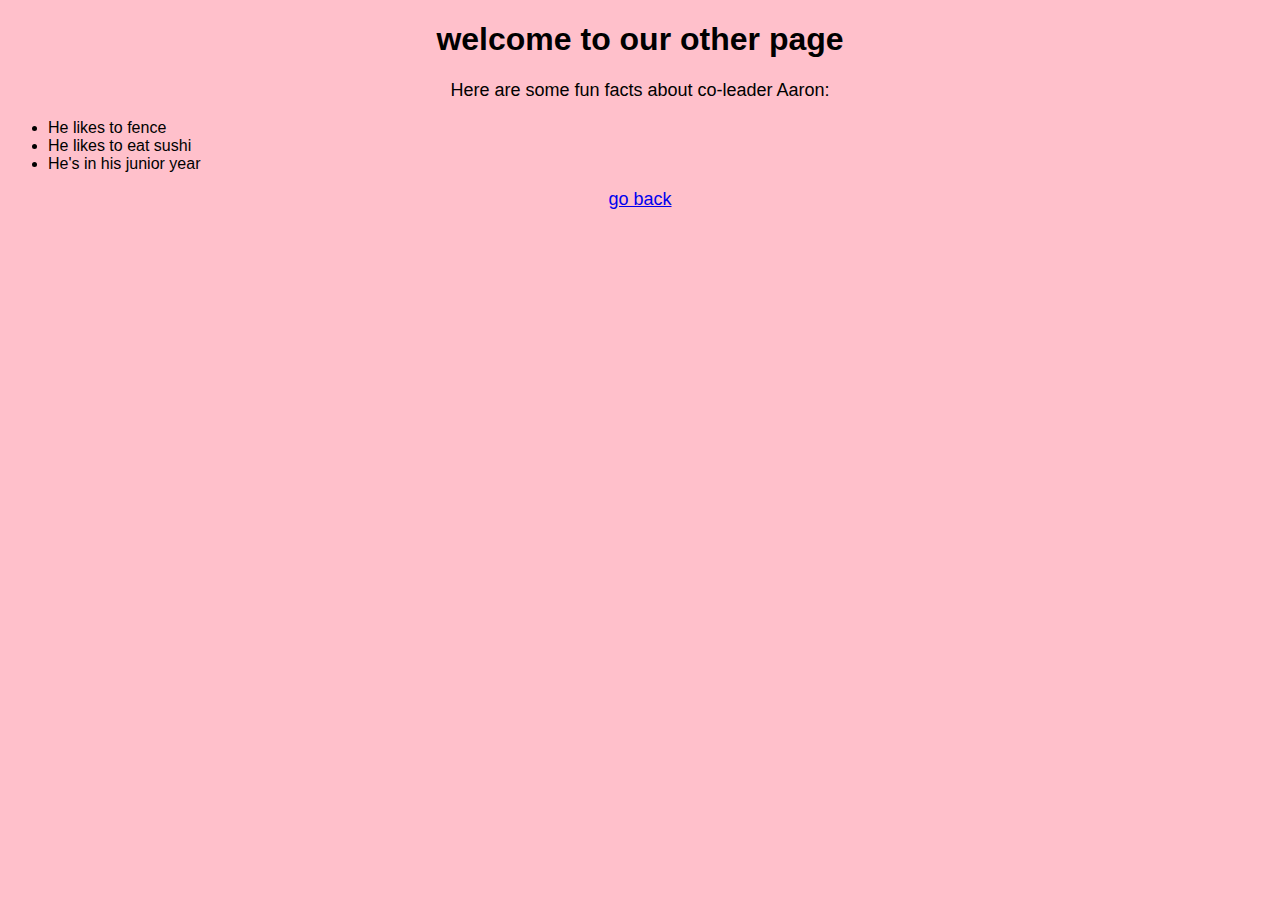
<file: page1.html>
<!DOCTYPE html>
<html>
    <head>
        <link href="styles.css" rel = "stylesheet">
        <link rel="icon" href="images/flag-orpheus-top.png">

    </head>
    <body>
        <h1>welcome to our other page</h1>
        <p>Here are some fun facts about co-leader Aaron:</p>
        <ul>
            <li>He likes to fence</li>
            <li>He likes to eat sushi</li>
            <li>He's in his junior year</li>
        </ul>
        <a href = "index.html">go back</a>
    </body>
</html>
</file>
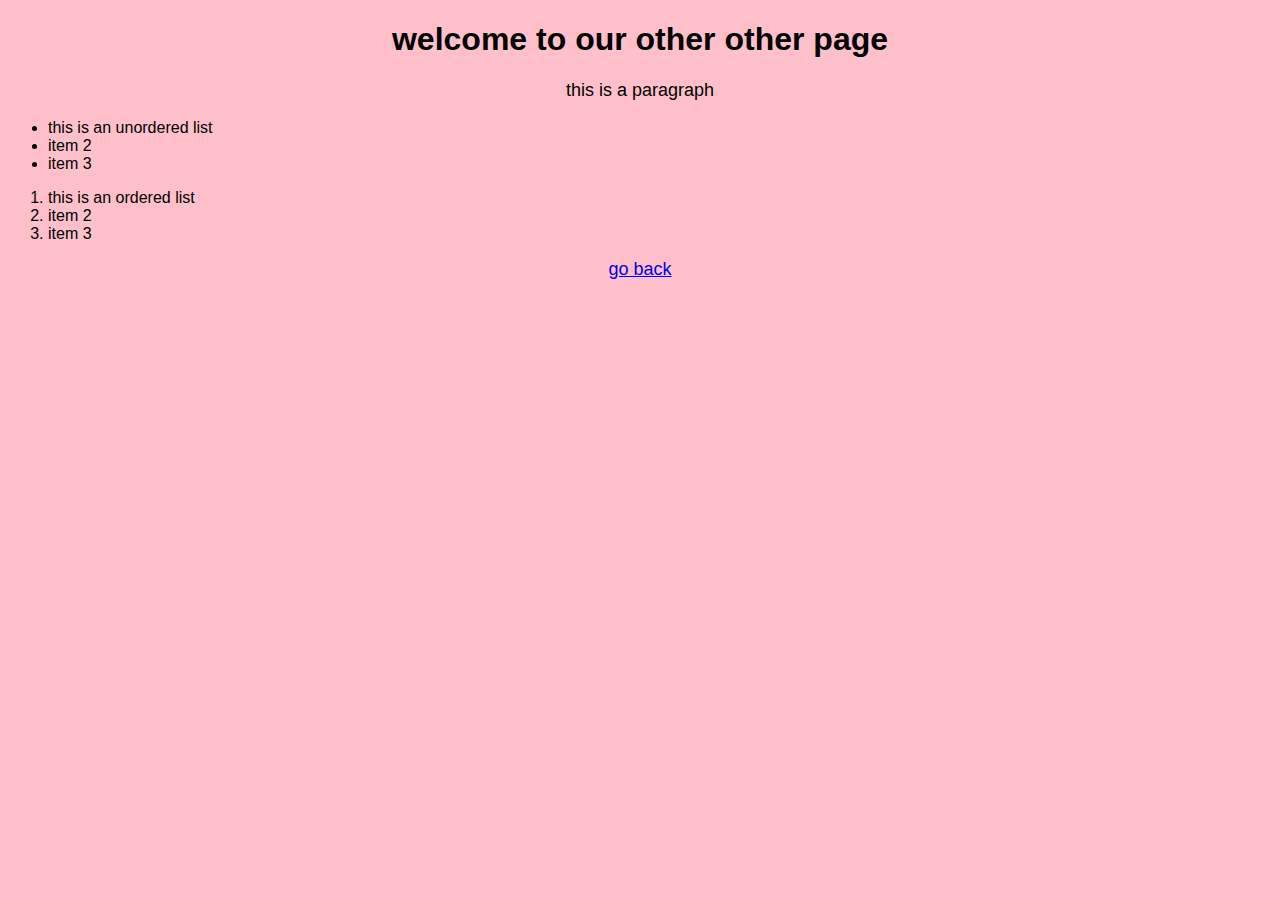
<file: page2.html>
<!DOCTYPE html>
<html>
    <head>
        <link href="styles.css" rel = "stylesheet">
        <link rel="icon" href="images/flag-orpheus-top.png">

    </head>
    <body>
        <h1>welcome to our other other page</h1>
        <p>this is a paragraph</p>
        <ul>
            <li>this is an unordered list</li>
            <li>item 2</li>
            <li>item 3</li>
        </ul>
        <ol>
            <li>this is an ordered list</li>
            <li>item 2</li>
            <li>item 3</li>
        </ol>
        <a href = "index.html">go back</a>
    </body>
</html>
</file>
<file: styles.css>
/* this is a comment*/

.open-sans-font {
  font-family: "Open Sans", sans-serif;
  font-optical-sizing: auto;
  font-weight: 600;
  font-style: normal;
  font-variation-settings: "wdth" 100;
}

body {
    background-color: pink;
    color: black;
    font-family:'Open Sans', sans-serif;
    text-align: center;
    
}
ul {
    text-align: left;
}
ol {
    text-align: left;
}

p {
    font-weight:400; /*this is how "bold" it is*/
    font-size: 18px; 

}

a {
    font-weight:400; 
    font-size: 18px; 
}
a:hover{
    color:grey;
}

footer{
    color:grey;
    margin-top: 10em; /*em is relative to to font size*/
    font-size: 12px; /*px is absolute unit*/
    text-align: center;
}
</file>
